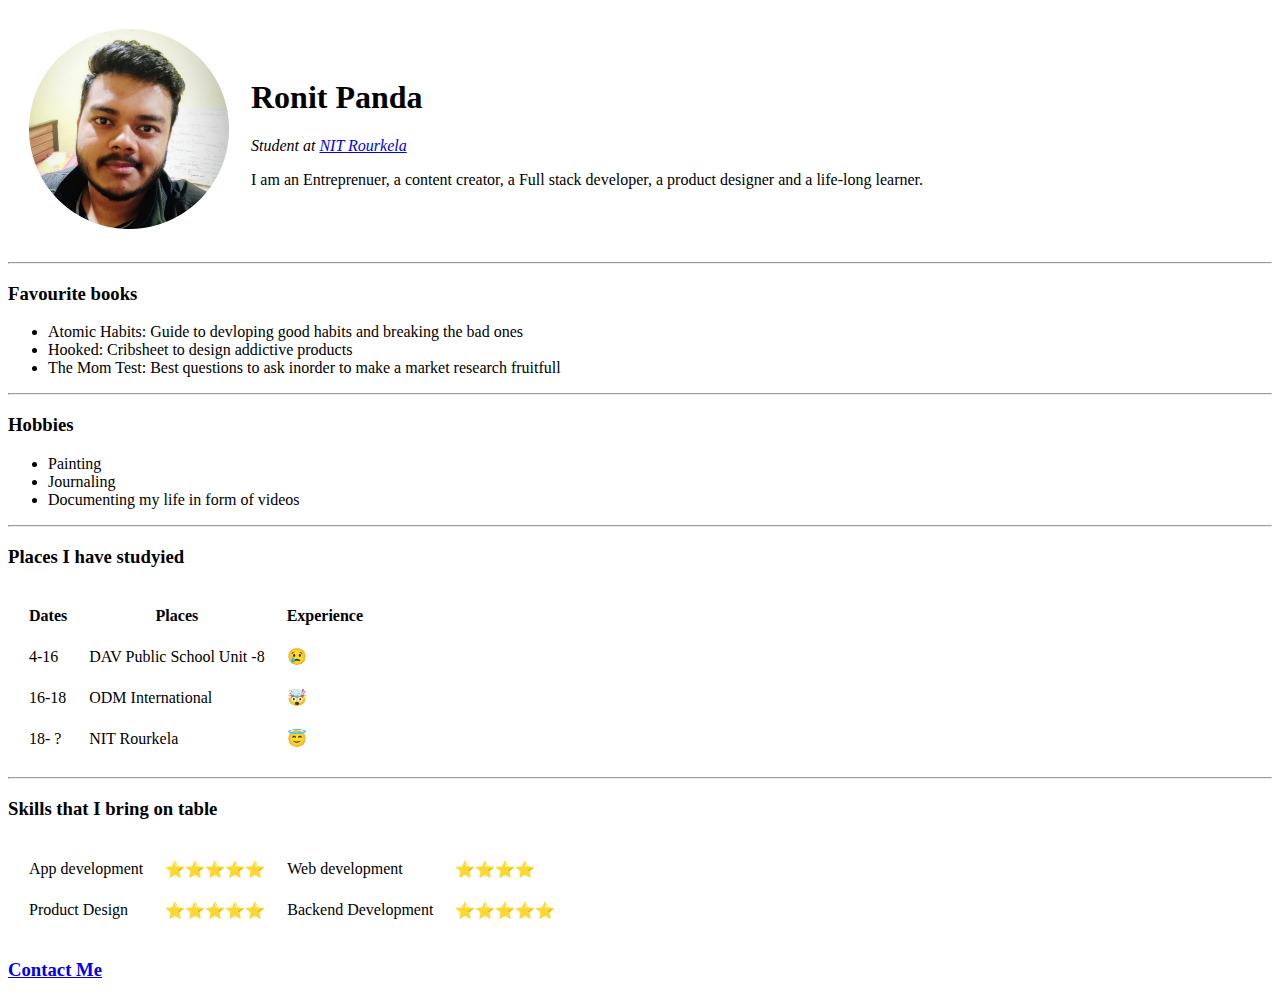
<file: index.html>
<!DOCTYPE html>
<html lang="en">

<head>
    <meta charset="UTF-8">
    <meta http-equiv="X-UA-Compatible" content="IE=edge">
    <meta name="viewport" content="width=device-width, initial-scale=1.0">
    <title>Ronit's Personal Website</title>
</head>

<body>
    <table cellspacing="20">
        <tr>
            <td>
                <img src="dpo.png" alt="Ronit's Profile Photo" height=200 width=200></td>
            <td>
                <h1>Ronit Panda</h1>
                <p><em> Student at <a href=" https://nitrkl.ac.in/ ">NIT Rourkela</a></em></p>
                <p>I am an Entreprenuer, a content creator, a Full stack developer, a product designer and a life-long learner.</p>
            </td>
        </tr>
    </table>



    <hr>
    <h3>Favourite books</h3>

    <ul>
        <li>Atomic Habits: Guide to devloping good habits and breaking the bad ones</li>
        <li>Hooked: Cribsheet to design addictive products</li>
        <li>The Mom Test: Best questions to ask inorder to make a market research fruitfull</li>
    </ul>
    <hr>
    <h3>Hobbies</h3>
    <ul>
        <li>Painting</li>
        <li>Journaling</li>
        <li>Documenting my life in form of videos</li>
    </ul>
    <hr>
    <h3>Places I have studyied</h3>
    <table cellspacing="20">
        <thead>
            <tr>
                <th>Dates</th>
                <th>Places</th>
                <th> Experience</th>
            </tr>
        </thead>
        <tbody>
            <tr>
                <td>4-16</td>
                <td>DAV Public School Unit -8</td>
                <td>😢</td>
            </tr>
            <tr>
                <td>16-18</td>
                <td>ODM International</td>
                <td>🤯</td>
            </tr>
            <tr>
                <td>18- ?</td>
                <td>NIT Rourkela</td>
                <td>😇</td>
            </tr>
        </tbody>

    </table>
    <hr>
    <h3>Skills that I bring on table</h3>
    <table cellspacing="20">
        <tr>
            <td>App development</td>
            <td>⭐⭐⭐⭐⭐</td>
            <td>Web development</td>
            <td>⭐⭐⭐⭐</td>

        </tr>
        <tr>
            <td>Product Design</td>
            <td>⭐⭐⭐⭐⭐</td>
            <td>Backend Development</td>
            <td>⭐⭐⭐⭐⭐</td>
        </tr>
    </table>
    <h3>
        <a href="contact.html">Contact Me</a>
    </h3>
</body>

</html>
</file>
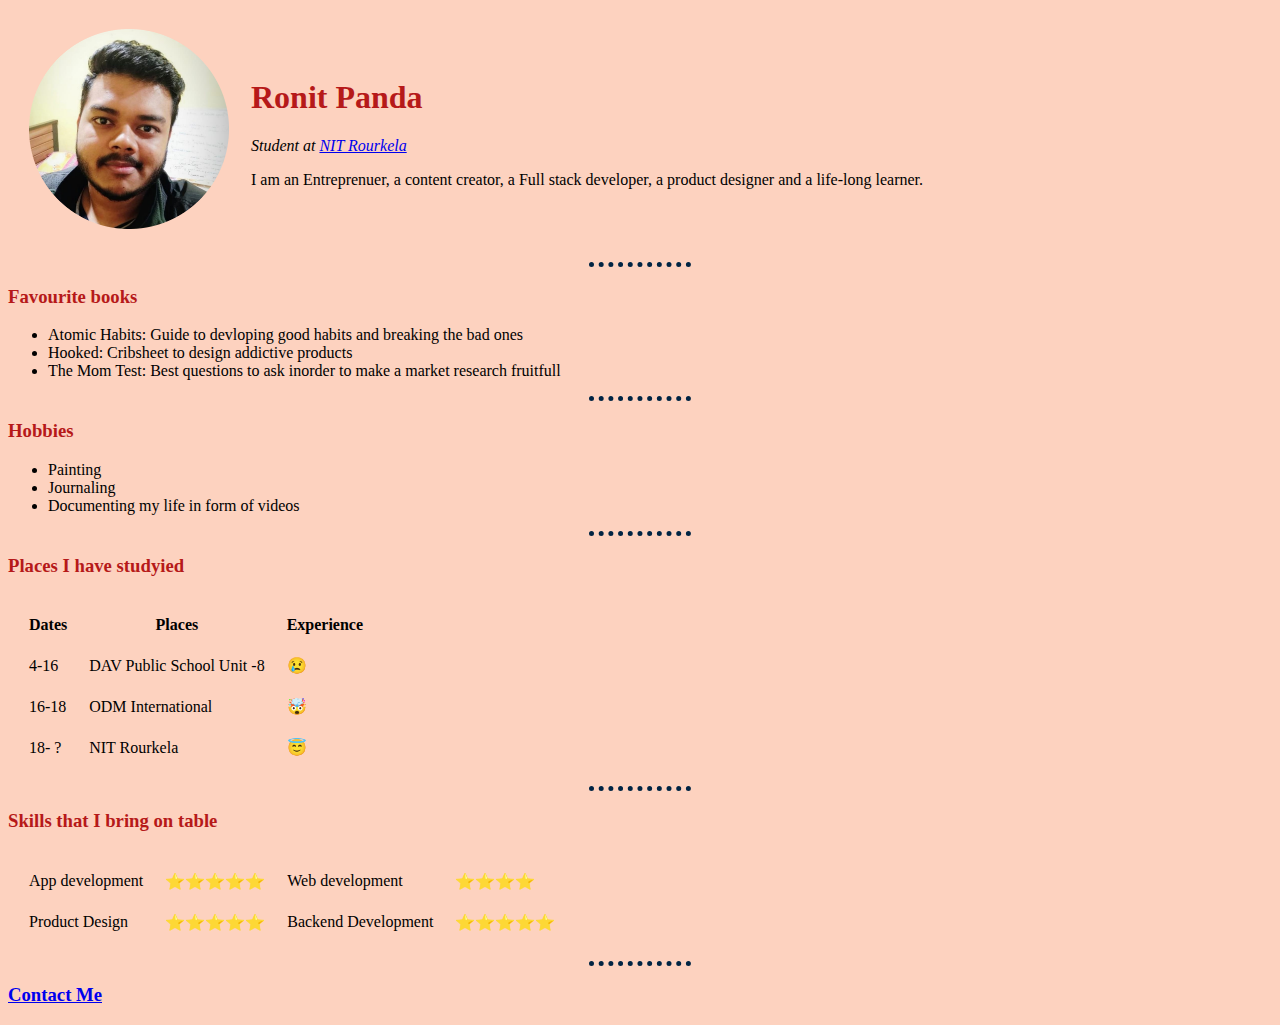
<file: html/index.html>
<!DOCTYPE html>
<html lang="en">

<head>
    <meta charset="UTF-8">
    <meta http-equiv="X-UA-Compatible" content="IE=edge">
    <meta name="viewport" content="width=device-width, initial-scale=1.0">
    <title>Ronit's Personal Website</title>
    <link rel="stylesheet" href="../css/styles.css">

</head>

<body>
    <table cellspacing="20">
        <tr>
            <td>
                <img src="../images/dpo.png" alt="Ronit's Profile Photo" height=200 width=200></td>
            <td>
                <h1>Ronit Panda</h1>
                <p><em> Student at <a href=" https://nitrkl.ac.in/ ">NIT Rourkela</a></em></p>
                <p>I am an Entreprenuer, a content creator, a Full stack developer, a product designer and a life-long learner.</p>
            </td>
        </tr>
    </table>
    <hr>
    <h3>Favourite books</h3>

    <ul>
        <li>Atomic Habits: Guide to devloping good habits and breaking the bad ones</li>
        <li>Hooked: Cribsheet to design addictive products</li>
        <li>The Mom Test: Best questions to ask inorder to make a market research fruitfull</li>
    </ul>
    <hr>
    <h3>Hobbies</h3>
    <ul>
        <li>Painting</li>
        <li>Journaling</li>
        <li>Documenting my life in form of videos</li>
    </ul>
    <hr>
    <h3>Places I have studyied</h3>
    <table cellspacing="20">
        <thead>
            <tr>
                <th>Dates</th>
                <th>Places</th>
                <th> Experience</th>
            </tr>
        </thead>
        <tbody>
            <tr>
                <td>4-16</td>
                <td>DAV Public School Unit -8</td>
                <td>😢</td>
            </tr>
            <tr>
                <td>16-18</td>
                <td>ODM International</td>
                <td>🤯</td>
            </tr>
            <tr>
                <td>18- ?</td>
                <td>NIT Rourkela</td>
                <td>😇</td>
            </tr>
        </tbody>

    </table>
    <hr>
    <h3>Skills that I bring on table</h3>
    <table cellspacing="20">
        <tr>
            <td>App development</td>
            <td>⭐⭐⭐⭐⭐</td>
            <td>Web development</td>
            <td>⭐⭐⭐⭐</td>

        </tr>
        <tr>
            <td>Product Design</td>
            <td>⭐⭐⭐⭐⭐</td>
            <td>Backend Development</td>
            <td>⭐⭐⭐⭐⭐</td>
        </tr>
    </table>
    <hr>
    <h3>
        <a href="contact.html">Contact Me</a>
    </h3>
</body>

</html>
</file>
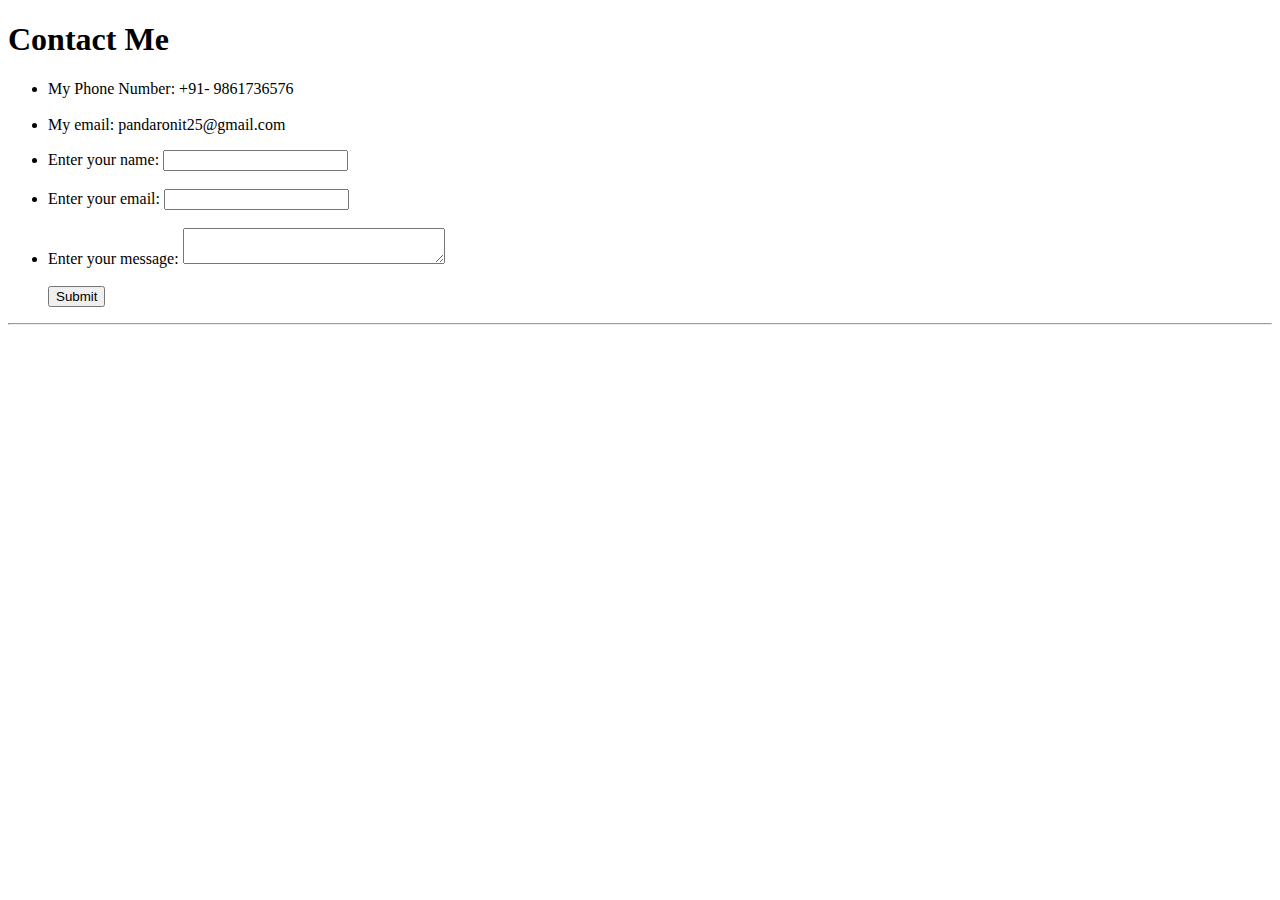
<file: contact.html>
<!DOCTYPE html>
<html lang="en">

<head>
    <meta charset="UTF-8">
    <meta http-equiv="X-UA-Compatible" content="IE=edge">
    <meta name="viewport" content="width=device-width, initial-scale=1.0">
    <title>Contact Ronit</title>
</head>

<body>
    <h1>Contact Me</h1>
    <ul>
        <li>My Phone Number: +91- 9861736576</li>
        <br>
        <li>My email: pandaronit25@gmail.com</li>

    </ul>
    <form action="">
        <ul>
            <li>
                <label for="name">Enter your name: </label>
                <input type="text" , name="name">
            </li>
            <br>
            <li>
                <label for="email">Enter your email: </label>
                <input type="email" name="email">
            </li>
            <br>
            <li>
                <label for="message">Enter your message: </label>
                <textarea name="message" cols="30" rows="2"></textarea>
            </li>
            <br>
            <input type="submit" value="Submit">
        </ul>
    </form>
    <hr>
</body>

</html>
</file>
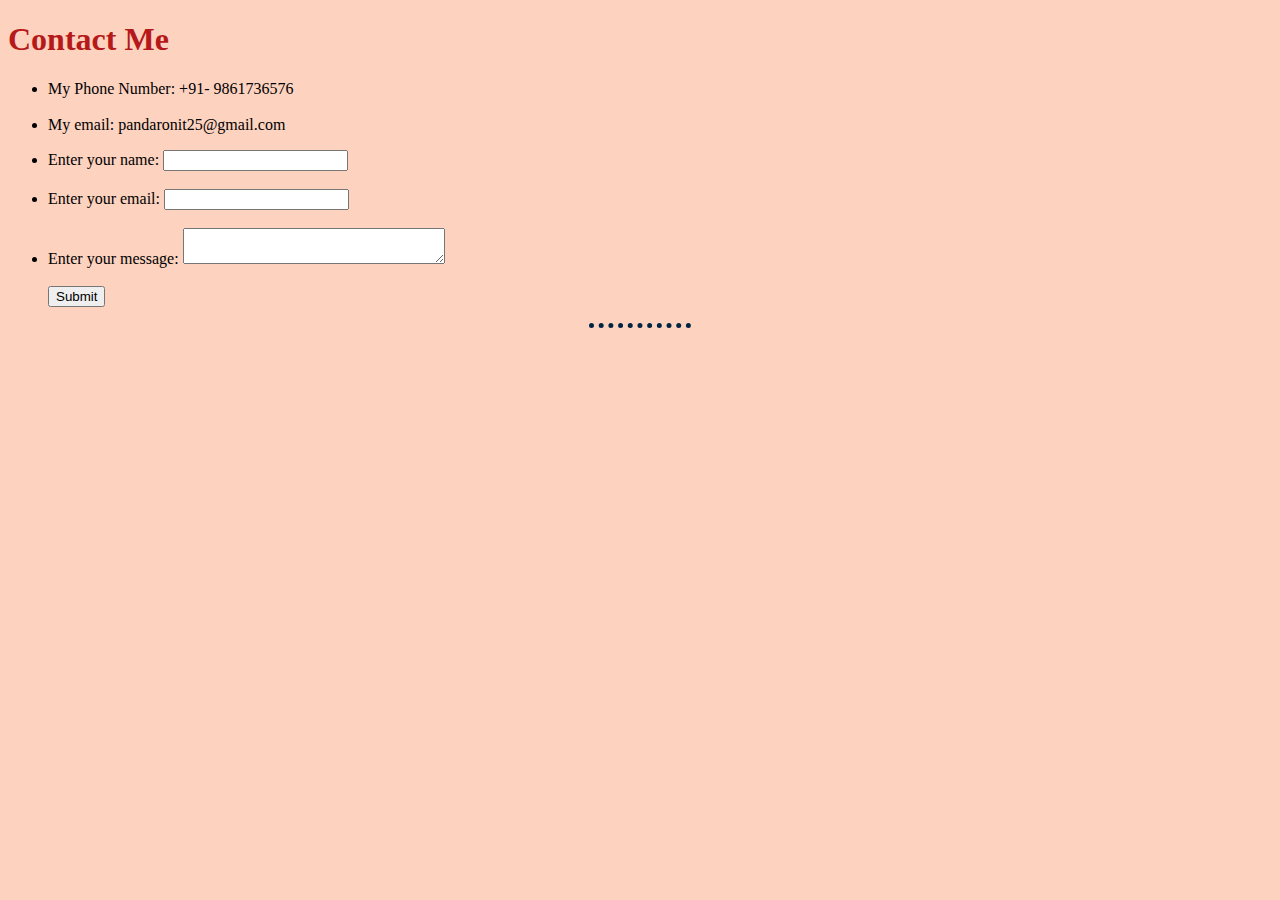
<file: html/contact.html>
<!DOCTYPE html>
<html lang="en">

<head>
    <meta charset="UTF-8">
    <meta http-equiv="X-UA-Compatible" content="IE=edge">
    <meta name="viewport" content="width=device-width, initial-scale=1.0">
    <title>Contact Ronit</title>
    <link rel="stylesheet" href="../css/styles.css">
</head>

<body>
    <h1>Contact Me</h1>
    <ul>
        <li>My Phone Number: +91- 9861736576</li>
        <br>
        <li>My email: pandaronit25@gmail.com</li>

    </ul>
    <form action="">
        <ul>
            <li>
                <label for="name">Enter your name: </label>
                <input type="text" , name="name">
            </li>
            <br>
            <li>
                <label for="email">Enter your email: </label>
                <input type="email" name="email">
            </li>
            <br>
            <li>
                <label for="message">Enter your message: </label>
                <textarea name="message" cols="30" rows="2"></textarea>
            </li>
            <br>
            <input type="submit" value="Submit">
        </ul>
    </form>
    <hr>
</body>

</html>
</file>
<file: css/styles.css>
body {
     background-color: #FDD2BF;
 }
 
 hr {
     border-style: none;
     width: 8%;
     border-top: 5px dotted #012443;
 }
 
 h3 {
     color: #B61919;
 }
 /* h1 is called the selector  */
 /* color is called the property that has to be chganged */
 
 h1 {
     color: #B61919;
 }
</file>
